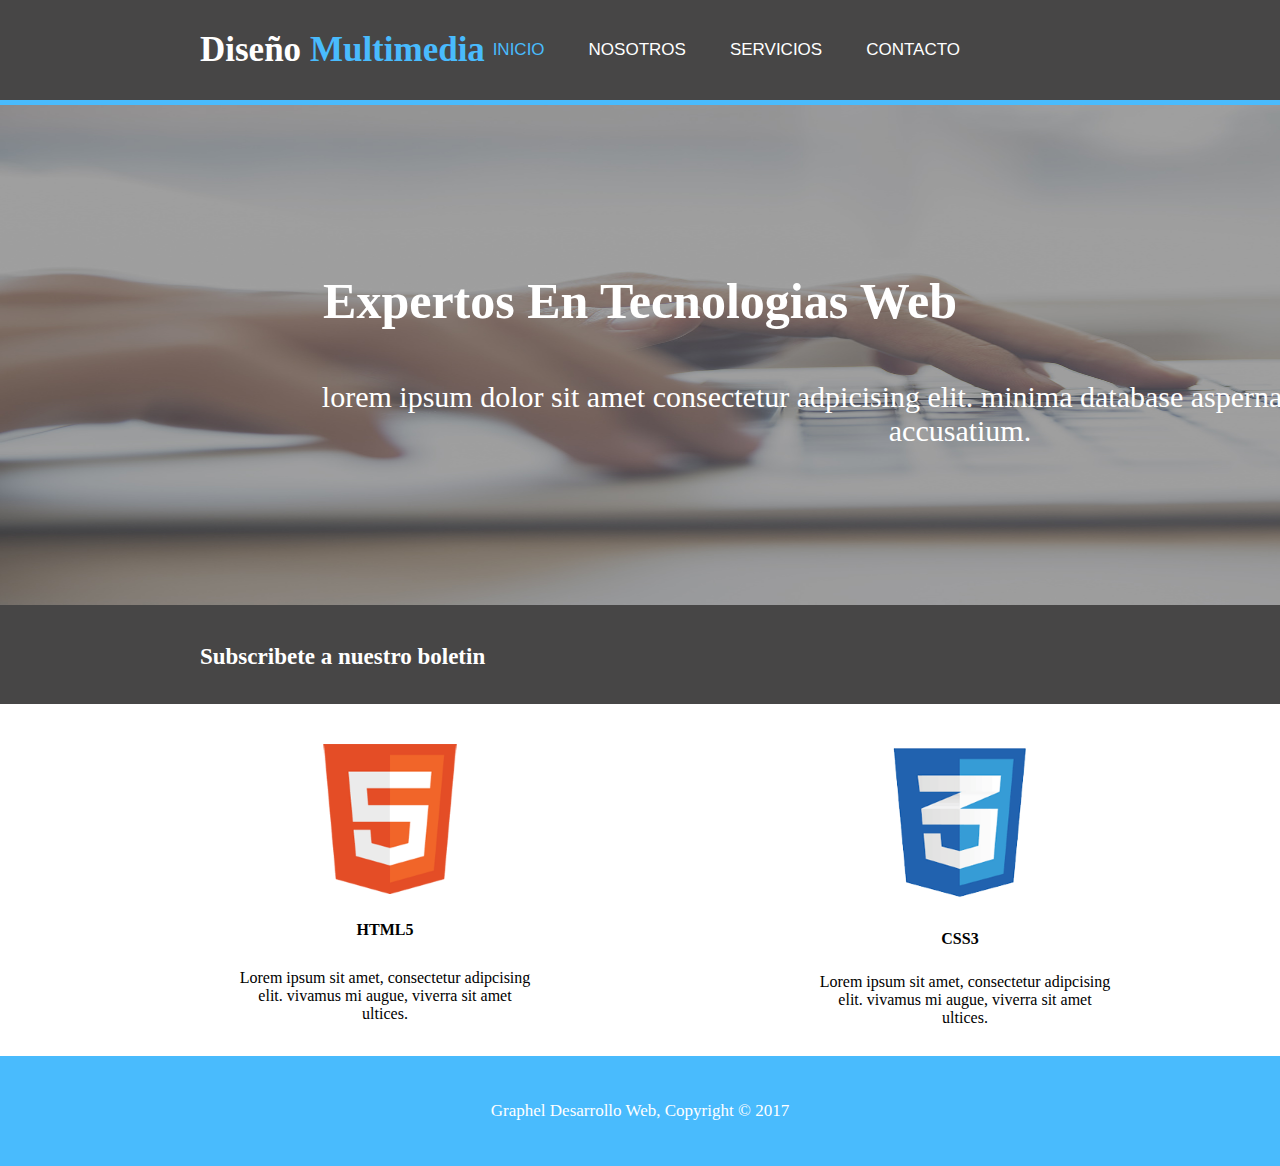
<file: index.html>
<!DOCTYPE html>
<html lang="es">
<head>
  <meta charset="UTF-8">
  <meta http-equiv="X-UA-Compatible" content="IE=edge">
  <meta name="viewport" content="width=device-width, initial-scale=1.0">
  <link rel="stylesheet" href="css/css.css">
  <title>Graphel</title>
</head> 
<body>
  <main>
  <header>
    <h1><span>Diseño </span> Multimedia</h1>
<ul>
  <li>
    <a href="index.html" class= "index">INICIO</a>
    <a href="nosotros.html">NOSOTROS</a>
    <a href="sevicios.html">SERVICIOS</a>
    <a href="contacto.html">CONTACTO</a>
  </li>
</ul>
  </header>
    <img src="images/cabecera.jpg" alt="rojo">
    <h2>Expertos En Tecnologias Web</h2>
    <p class = "parrafo">lorem ipsum dolor sit amet consectetur adpicising elit. minima database aspernatur alias comodi molestiae accusatium.</p>
    <section>
      <h3>Subscribete a nuestro boletin</h3>
      <label for="ingrese el Email..."></label>
      <input type="text" name="email" placeholder="ingrese el Email..." >
      <input class="boton" type="button" value="Suscribete">
    </section>
      <img id="foto1" src="images/logo_html.png" alt="html">
      <p class="titulo1"><b>HTML5</b></p>
      <p class="parrafofoto1">Lorem ipsum sit amet, consectetur adipcising elit. vivamus mi augue, viverra sit amet ultices.</p>
      <img id="foto2" src="images/logo_css.png" alt="css">
      <p class="titulo2"><b>CSS3</b></p>
      <p class="parrafofoto2">Lorem ipsum sit amet, consectetur adipcising elit. vivamus mi augue, viverra sit amet ultices.</p>
      <img id="foto3" src="images/logo_brush.png" alt="mine">
      <p class="titulo3"><b>Diseño Grafico</b></p>
      <p class="parrafofoto3">Lorem ipsum sit amet, consectetur adipcising elit. vivamus mi augue, viverra sit amet ultices.</p>
  </main>
    <footer>
      <p id="copy">Graphel Desarrollo Web, Copyright &copy; 2017</p>
    </footer>
</body>
</file>
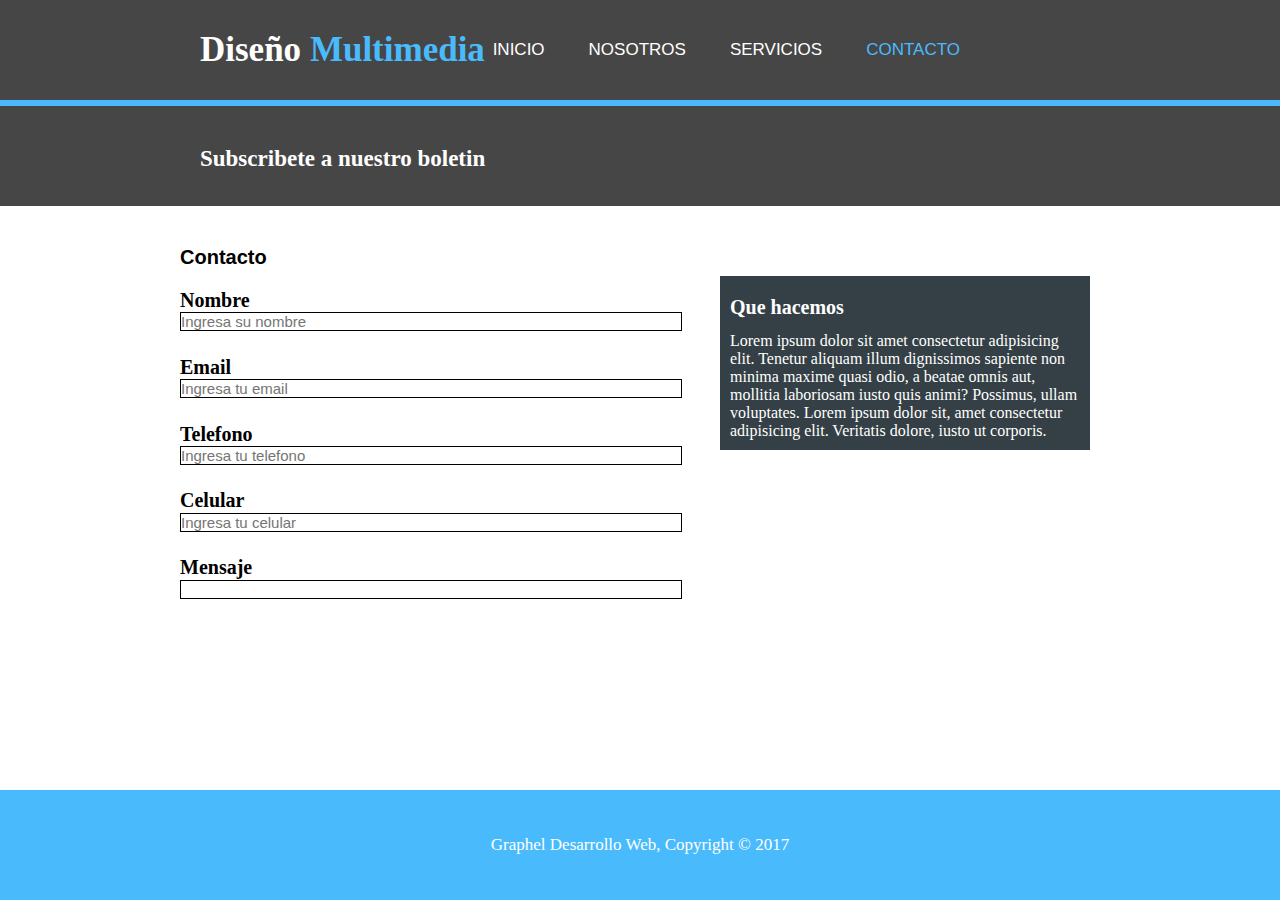
<file: contacto.html>
<!DOCTYPE html>
<html lang="es">
<head>
  <meta charset="UTF-8">
  <meta http-equiv="X-UA-Compatible" content="IE=edge">
  <meta name="viewport" content="width=device-width, initial-scale=1.0">
  <link rel="stylesheet" href="css/css.css">
  <title>Graphel</title>
</head> 
<body>
<main>
  <header>
    <h1><span>Diseño </span>Multimedia</h1>
<ul>
  <li>
    <a href="index.html">INICIO</a>
    <a href="nosotros.html">NOSOTROS</a>
    <a href="sevicios.html">SERVICIOS</a>
    <a href="contacto.html"class= "contacto">CONTACTO</a>
  </li>
</ul>
</header>
    <section>
      <h3>Subscribete a nuestro boletin</h3>
      <label for="ingrese el Email..."></label>
      <input type="text" name="email" placeholder="ingrese el Email..." >
      <input class="boton" type="button" value="Suscribete">
    </section>
      <h4><b>Contacto</b></h4>
      <div class="contacto1">
    <h6>Nombre</h6>
    <input class="nombre" type="text" name="nombre" placeholder="Ingresa su nombre" >
  </div>
  <div class="contacto1">
    <h6>Email</h6>
    <input class="nombre" type="text" name="nombre" placeholder="Ingresa tu email" >
  </div>
  <div class="contacto1">
    <h6>Telefono</h6>
    <input class="nombre" type="text" name="nombre" placeholder="Ingresa tu telefono" >
  </div>
  <div class="contacto1">
    <h6>Celular</h6>
    <input class="nombre" type="text" name="nombre" placeholder="Ingresa tu celular" >
  </div>
  <div class="contacto1">
    <h6>Mensaje</h6>
    <input class="nombre" type="text" name="nombre" placeholder="" >
  </div>
      <div class="quehacemos2">
      <h5><b>Que hacemos</b></h5>
      <p class="nosotrosP3">Lorem ipsum dolor sit amet consectetur adipisicing elit. Tenetur aliquam illum dignissimos sapiente non minima maxime quasi odio, a beatae omnis aut, mollitia laboriosam iusto quis animi? Possimus, ullam voluptates. Lorem ipsum dolor sit, amet consectetur adipisicing elit. Veritatis dolore, iusto ut corporis.</p>
    </div>
    <div class="clear"></div>
 </main>
    <footer>
      <p id="copy">Graphel Desarrollo Web, Copyright &copy; 2017</p>
    </footer>
</body>
</file>
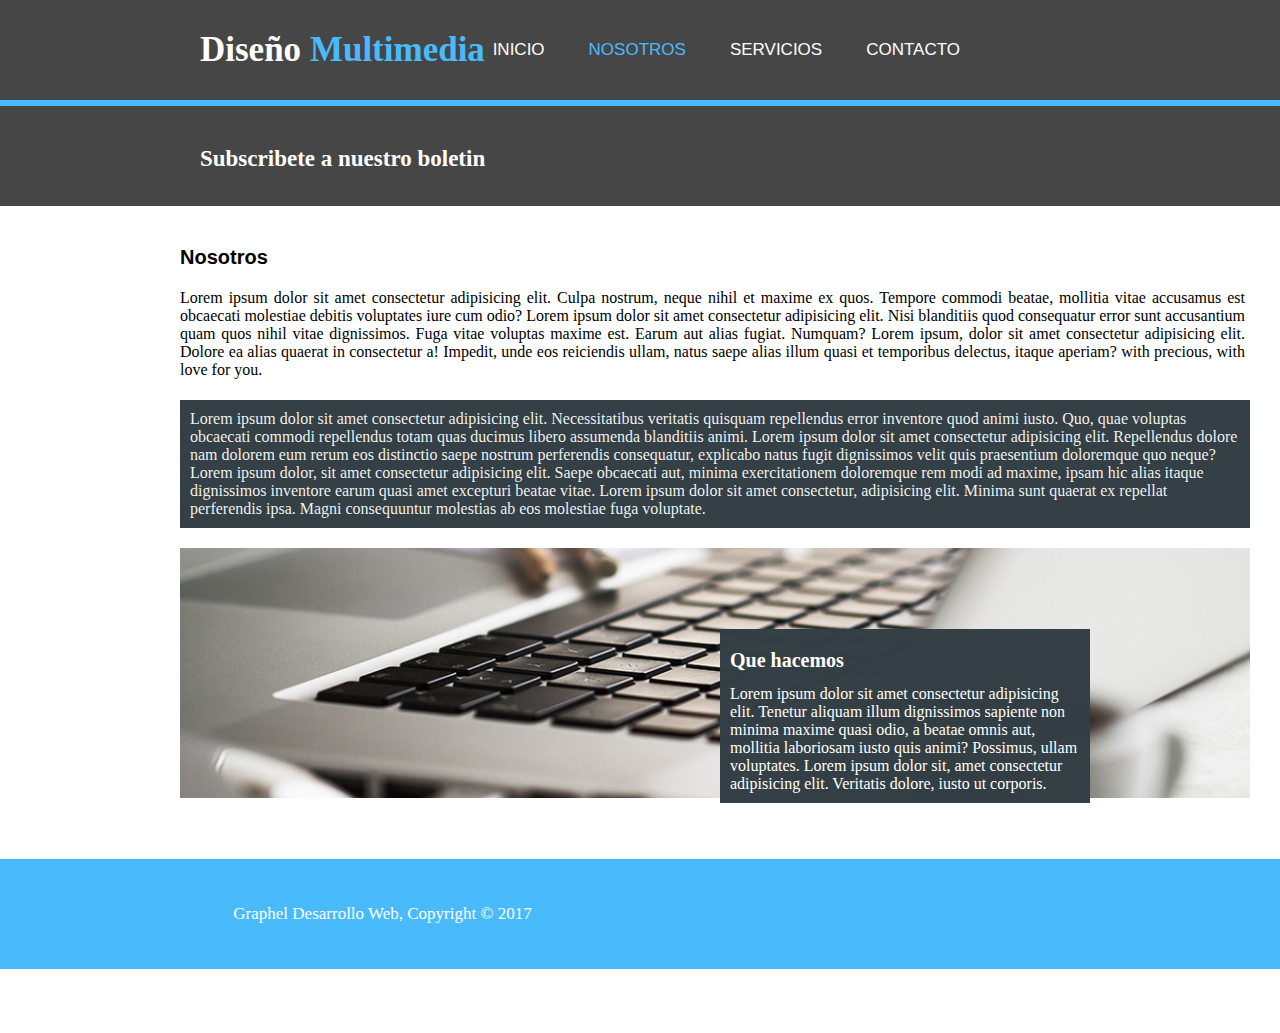
<file: nosotros.html>
<!DOCTYPE html>
<html lang="es">
<head>
  <meta charset="UTF-8">
  <meta http-equiv="X-UA-Compatible" content="IE=edge">
  <meta name="viewport" content="width=device-width, initial-scale=1.0">
  <link rel="stylesheet" href="css/css.css">
  <title>Graphel</title>
</head> 
<body>
  <main>
    <header>
    <h1><span>Diseño </span>Multimedia</h1>
<ul>
  <li>
    <a href="index.html">INICIO</a>
    <a href="nosotros.html"class= "nosotros">NOSOTROS</a>
    <a href="sevicios.html">SERVICIOS</a>
    <a href="contacto.html">CONTACTO</a>
  </li>
</ul>
</header>
    <section>
      <h3>Subscribete a nuestro boletin</h3>
      <label for="ingrese el Email..."></label>
      <input type="text" name="email" placeholder="ingrese el Email..." >
      <input class="boton" type="button" value="Suscribete">
    </section>
      <h4><b>Nosotros</b></h4>
      <p class="nosotrosP1">Lorem ipsum dolor sit amet consectetur adipisicing elit. Culpa nostrum, neque nihil et maxime ex quos. Tempore commodi beatae, mollitia vitae accusamus est obcaecati molestiae debitis voluptates iure cum odio? Lorem ipsum dolor sit amet consectetur adipisicing elit. Nisi blanditiis quod consequatur error sunt accusantium quam quos nihil vitae dignissimos. Fuga vitae voluptas maxime est. Earum aut alias fugiat. Numquam? Lorem ipsum, dolor sit amet consectetur adipisicing elit. Dolore ea alias quaerat in consectetur a! Impedit, unde eos reiciendis ullam, natus saepe alias illum quasi et temporibus delectus, itaque aperiam? with precious, with love for you.</p>
      <p class="nosotrosP2">Lorem ipsum dolor sit amet consectetur adipisicing elit. Necessitatibus veritatis quisquam repellendus error inventore quod animi iusto. Quo, quae voluptas obcaecati commodi repellendus totam quas ducimus libero assumenda blanditiis animi. Lorem ipsum dolor sit amet consectetur adipisicing elit. Repellendus dolore nam dolorem eum rerum eos distinctio saepe nostrum perferendis consequatur, explicabo natus fugit dignissimos velit quis praesentium doloremque quo neque? Lorem ipsum dolor, sit amet consectetur adipisicing elit. Saepe obcaecati aut, minima exercitationem doloremque rem modi ad maxime, ipsam hic alias itaque dignissimos inventore earum quasi amet excepturi beatae vitae. Lorem ipsum dolor sit amet consectetur, adipisicing elit. Minima sunt quaerat ex repellat perferendis ipsa. Magni consequuntur molestias ab eos molestiae fuga voluptate.</p>
      <img id="cafe" src="images/891.jpg" alt="html">
    <div class="nosotros1">
      <h5><b>Que hacemos</b></h5>
      <p class="nosotrosP3">Lorem ipsum dolor sit amet consectetur adipisicing elit. Tenetur aliquam illum dignissimos sapiente non minima maxime quasi odio, a beatae omnis aut, mollitia laboriosam iusto quis animi? Possimus, ullam voluptates. Lorem ipsum dolor sit, amet consectetur adipisicing elit. Veritatis dolore, iusto ut corporis.</p>
    </div>
  </main>
    <footer>
      <p id="copy">Graphel Desarrollo Web, Copyright &copy; 2017</p>
    </footer>
</body>
</file>
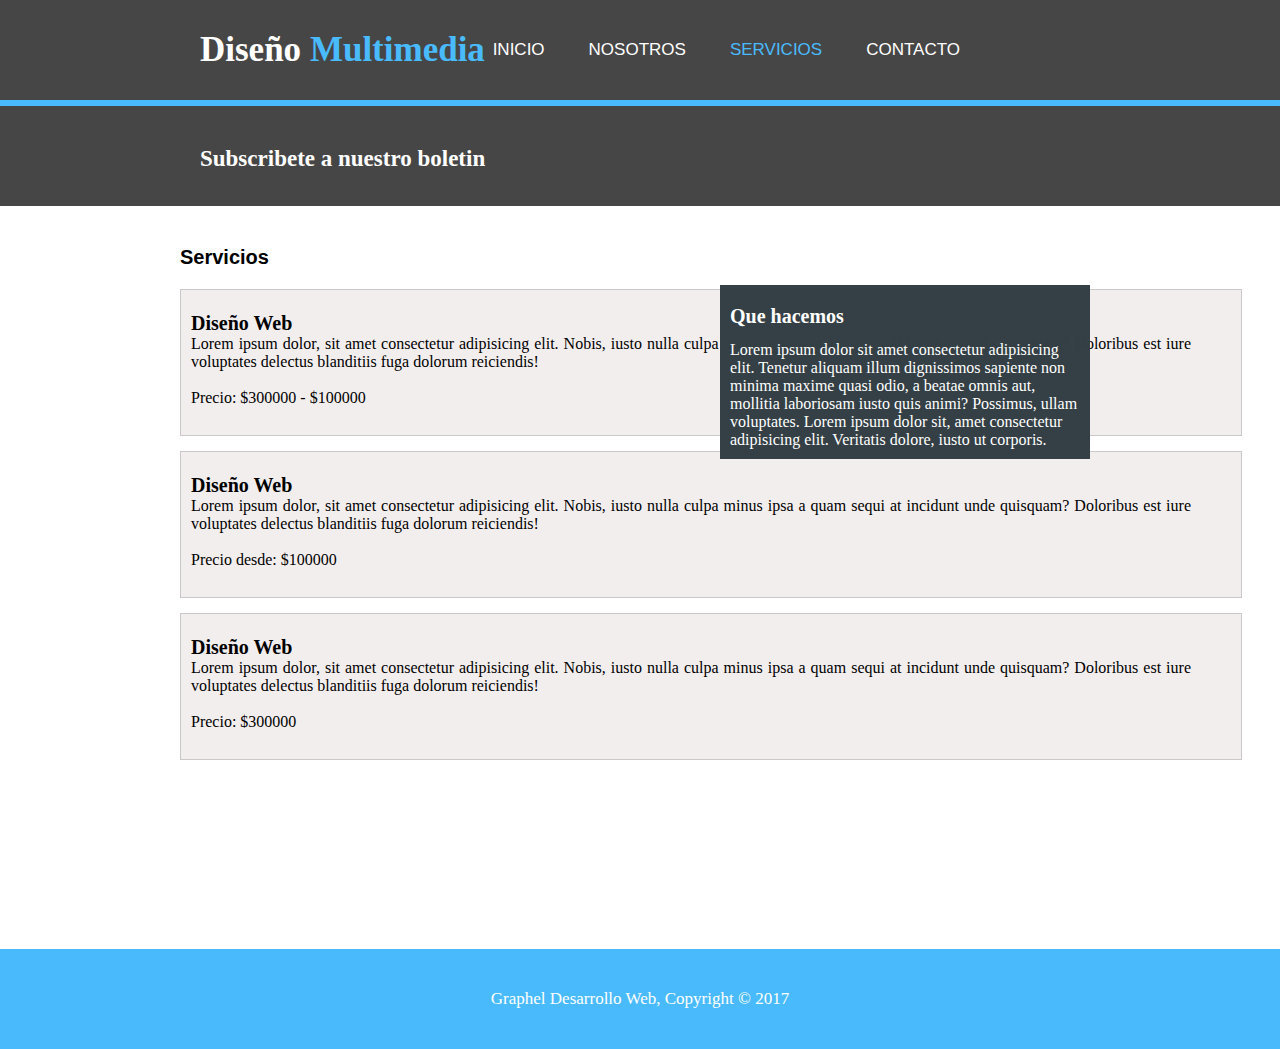
<file: sevicios.html>
<!DOCTYPE html>
<html lang="es">
<head>
  <meta charset="UTF-8">
  <meta http-equiv="X-UA-Compatible" content="IE=edge">
  <meta name="viewport" content="width=device-width, initial-scale=1.0">
  <link rel="stylesheet" href="css/css.css">
  <title>Graphel</title>
</head> 
<body>
  <main>
  <header>
    <h1><span>Diseño </span>Multimedia</h1>
<ul>
  <li>
    <a href="index.html">INICIO</a>
    <a href="nosotros.html">NOSOTROS</a>
    <a href="sevicios.html"class= "servicios">SERVICIOS</a>
    <a href="contacto.html">CONTACTO</a>
  </li>
</ul>
</header>
    <section>
      <h3>Subscribete a nuestro boletin</h3>
      <label for="ingrese el Email..."></label>
      <input type="text" name="email" placeholder="ingrese el Email..." >
      <input class="boton" type="button" value="Suscribete">
    </section>
    <h4><b>Servicios</b></h4>
  <div class="servicios1">
    <h6>Diseño Web</h6>
    <p>Lorem ipsum dolor, sit amet consectetur adipisicing elit. Nobis, iusto nulla culpa minus ipsa a quam sequi at incidunt unde quisquam? Doloribus est iure voluptates delectus blanditiis fuga dolorum reiciendis!<br><br>Precio: $300000 - $100000<br><br></p>
  </div>
  <div class="servicios1">
    <h6>Diseño Web</h6>
    <p>Lorem ipsum dolor, sit amet consectetur adipisicing elit. Nobis, iusto nulla culpa minus ipsa a quam sequi at incidunt unde quisquam? Doloribus est iure voluptates delectus blanditiis fuga dolorum reiciendis!<br><br>Precio desde: $100000<br><br></p>
  </div>
  <div class="servicios1">
    <h6>Diseño Web</h6>
    <p>Lorem ipsum dolor, sit amet consectetur adipisicing elit. Nobis, iusto nulla culpa minus ipsa a quam sequi at incidunt unde quisquam? Doloribus est iure voluptates delectus blanditiis fuga dolorum reiciendis!<br><br>Precio: $300000<br><br></p>
  </div>
      <div class="servicio1">
      <h5><b>Que hacemos</b></h5>
      <p class="nosotrosP3">Lorem ipsum dolor sit amet consectetur adipisicing elit. Tenetur aliquam illum dignissimos sapiente non minima maxime quasi odio, a beatae omnis aut, mollitia laboriosam iusto quis animi? Possimus, ullam voluptates. Lorem ipsum dolor sit, amet consectetur adipisicing elit. Veritatis dolore, iusto ut corporis.</p>
    </div>
    <div class="clear"></div>
  </main>
    <footer>
      <p id="copy2">Graphel Desarrollo Web, Copyright &copy; 2017</p>
    </footer>    
</body>
</file>
<file: css/css.css>
*{
  margin: 0px;
  padding: 0px;
}

header{
  background-color: rgb(71, 70, 70);
  height: 100px;
  box-shadow: 0px 6px 0px rgb(73, 187, 253);
}

h1{
  font-size: 35px;
  float: left;
  margin-left: 200px;
  margin-top: 30px;
  color: rgb(73, 187, 253)}
span{ color: rgb(255, 255, 255) 
}

a {
  outline: none;
  text-decoration: none;
  color: white;
  margin: 10px 20px;
  font-family: 'Gill Sans','Gill Sans MT','Trebuchet MS',sans-serif;
  font-size: 17px;
}
.index{
  color: rgb(73, 187, 253);
}
.nosotros{
  color: rgb(73, 187, 253);
}
.servicios{
  color: rgb(73, 187, 253);
}
.contacto{
  color: rgb(73, 187, 253);
}
a:hover {
  color: aqua;
}

ul{
  float: right;
  position: relative;
  top: 40px;
  right: 300px;
  list-style: none;
}

img{
  height: 500px;
  width: 1903px;
  margin-top: 5px;
  margin-bottom: -137px;
}

h2{
  text-align: center;
  position: relative;
  bottom: 200px;
  color: white;
  font-size: 50px;
}
.parrafo{
  text-align: center;
  position: relative;
  bottom: 150px;
  right: -260px;
  font-size: 30px;
  color: white;
  width: 1400px;
}

section{
  background-color: rgb(71, 70, 70);
  height: 100px;
  margin-top: 6px;
}

h3{
  font-size: 23px;
  float: left;
  margin-left: 200px;
  margin-top: 40px;
  color: white;
}

input,
label {
    margin: 0.4rem 0;
    font-size: 19px;
    position: relative;
    left: 800px;
    bottom: -30px;
}


.boton{
  color: white;
  background-color: rgb(255, 81, 0);
  border: 4px solid rgb(255, 81, 0); 
}
.boton:hover {
    color: white;
    background-color: rgb(255, 81, 0);
    border: 5px solid rgb(255, 81, 0);
    cursor: pointer;
} 


#foto1{
max-width: 30%;
height: 150px;
width: 150px;
padding: 5px;
position: relative;
left: 310px;
top: 30px;
}
#foto2{
max-width: 30%;
height: 150px;
width: 150px;
padding: 5px;
position: relative;
left: 880px;
top: -90px;
}
#foto3{
max-width: 30%;
height: 150px;
width: 150px;
padding: 5px;
position: relative;
left: 1500px;
top: -220px;
}
.parrafofoto1{
text-align: center;
width: 300px;
padding: 5px;
position: relative;
left: 230px;
top: 200px;
}
.parrafofoto2{
text-align: center;
width: 300px;
padding: 5px;
position: relative;
left: 810px;
top: 90px;
}
.parrafofoto3{
text-align: center;
width: 300px;
padding: 5px;
position: relative;
left: 1430px;
top: -25px;
}
.titulo1{
text-align: center;
width: 300px;
padding: 5px;
position: relative;
left: 230px;
top: 180px;
}
.titulo2{
text-align: center;
width: 300px;
position: relative;
left: 810px;
top: 70px;
}
.titulo3{
text-align: center;
width: 300px;
position: relative;
left: 1430px;
top: -50px;
}


#copy{
text-align: center;
background-color: rgb(73, 187, 253);
color: white;
padding: 45px;
font-size: 17px;
}


h4{
  font-size: 20px;
  font-family: Arial, Helvetica, sans-serif;
  margin-left: 180px;
  margin-top: 40px;
  margin-bottom: 20px;
}
.nosotrosP1{ 
 text-align: justify;
 width: 1065px;
 margin-left: 180px;
 margin-bottom: 21px;
}
.nosotrosP2{ 
 color: rgba(255, 255, 255, 0.938);
 width: 1050px;
 margin-left: 180px;
 background-color: #323e44fd;
 padding: 10px;
}
#cafe {
  margin-left: 180px;
  width: 1070px;
  margin-top: 20px;
  height: 250px;
  margin-bottom: 57px; 
}
.nosotros1{
  float: right;
  width: 350px;
  position: relative;
  bottom: 230px;
  margin-right: 190px;
  background-color: #323e44fd;
  color: white;
  padding: 10px;
}
h5{
  color: white;
  font-size: 20px;
  margin-bottom: 13px;
  margin-top: 10px;
}


h6{
  font-size: 20px;
  margin-top: 12px;
}
.servicios1{
 text-align: justify;
 width: 1000px;
 margin-left: 180px;
 margin-bottom: 15px;
 background-color: rgb(243, 238, 238);
 border: 1px solid rgb(202, 200, 200);
 padding: 10px;
 padding-right: 50px;
}
.servicio1{
  float: right;
  width: 350px;
  position: relative;
  bottom: 490px;
  margin-right: 190px;
  background-color: #323e44fd;
  color: white;
  padding: 10px;
}
#copy2{
text-align: center;
padding: 40px;
background-color: rgb(73, 187, 253);
color: white;
font-size: 17px;
position: relative;
}
.clear{
  clear: both;
}

.contacto1{
 text-align: justify;
 width: 1000px;
 margin-left: 180px;
 margin-bottom: 5px;
}
.quehacemos2{
  float: right;
  width: 350px;
  position: relative;
  bottom: 340px;
  margin-right: 190px;
  background-color: #323e44fd;
  color: white;
  padding: 10px;
}
.nombre{
  width: 500px;
  margin-left: -800px;
  font-size: 15px;
  position: relative;
  bottom: 6px;
  border: 1px solid black;
}
</file>
